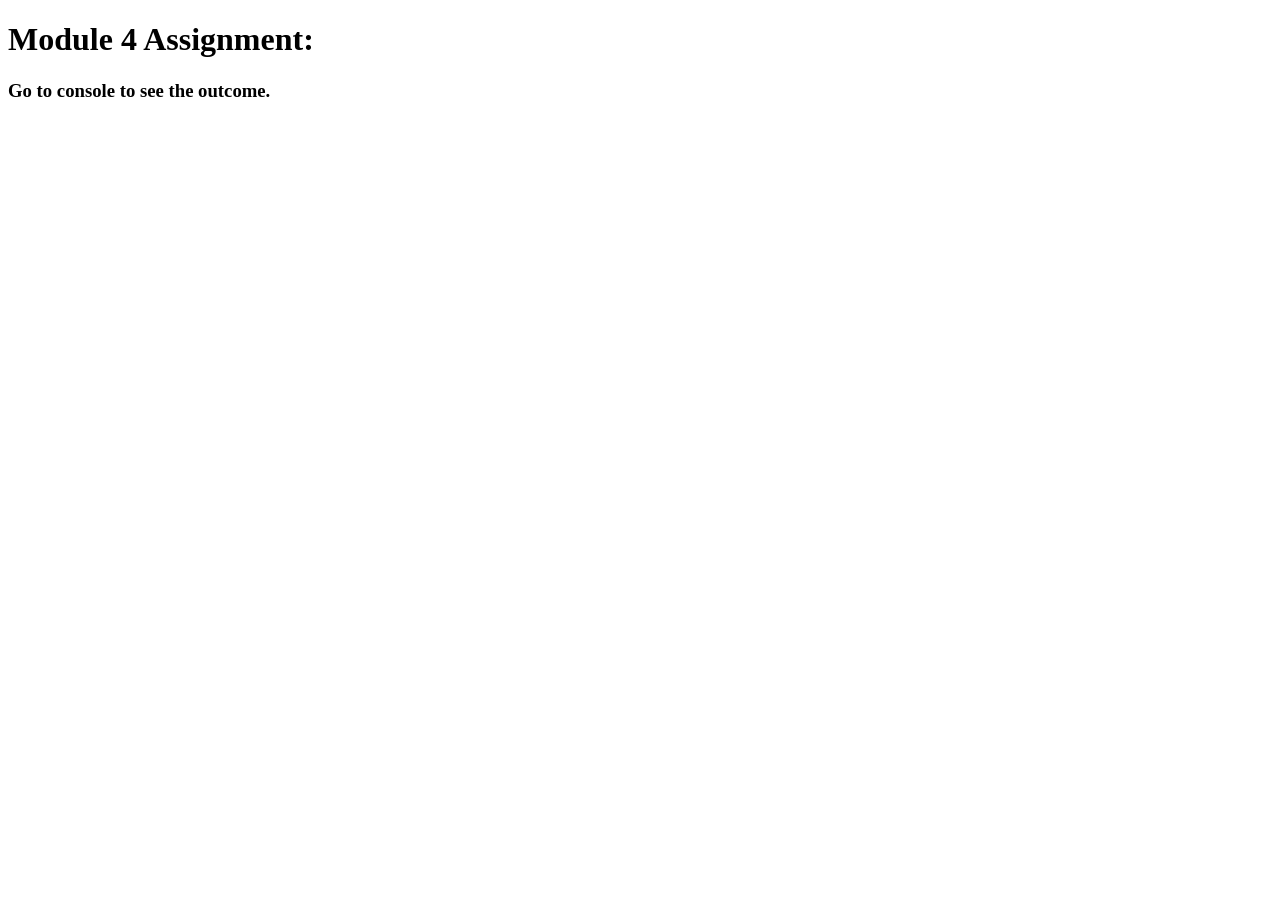
<file: mod4-solution/index.html>
<!DOCTYPE html>
<html>
<head>
	<meta charset="utf-8">
	<meta name="viewport" content="width=device-width, initial-scale=1">
	<title>Module 4 Solution</title>
	<script src="speakhello.js"></script>
	<script src="speakGoodbye.js"></script>
	<script src="script.js"></script>
</head>
<body>
<h1>Module 4 Assignment:</h1>
<h3>Go to console to see the outcome.</h3>
</body>
</html>
</file>
